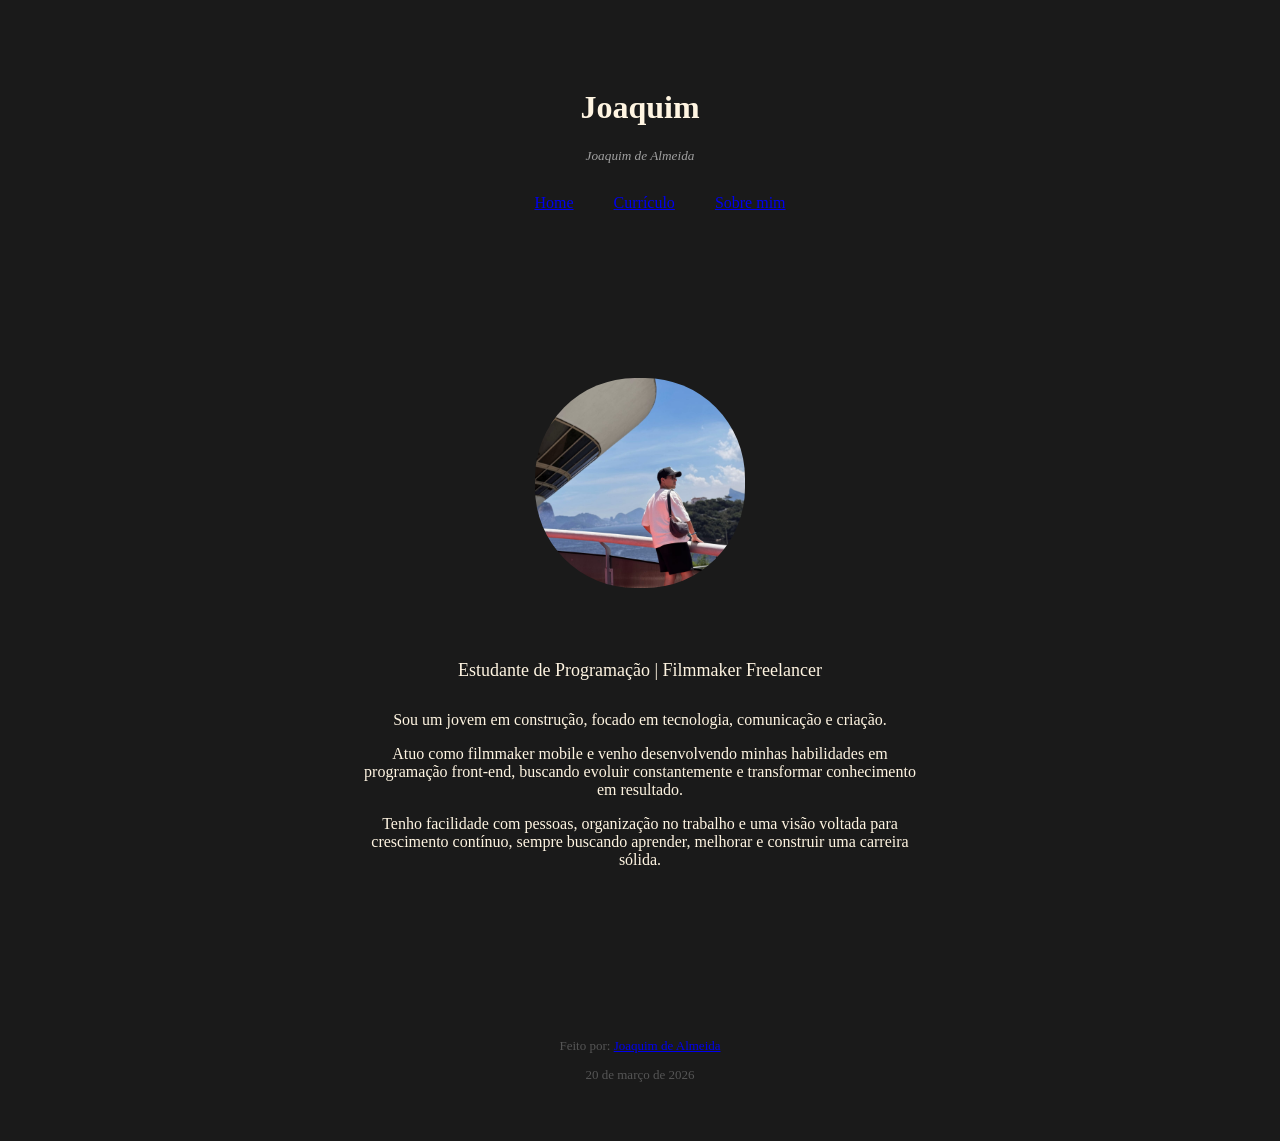
<file: index.html>
<!DOCTYPE html>
<html lang="pt-br">
<head>
    <meta charset="UTF-8">
    <meta name="viewport" content="width=device-width, initial-scale=1.0">
    <title>joaquim de almeida</title>
    <link rel="stylesheet" href="style2.css">
</head>
<body id="home">
    <header>
    <h1 id="jc">Joaquim</h1>
    <h5><em>Joaquim de Almeida</em></h5>
        <nav>
            <ul class="menu">
                <li><a href="index.html">Home</a></li>
                <li><a href="cr.html">Currículo</a></li>
                <li><a href="sobre.html">Sobre mim</a></li>
            </ul>
        </nav>
    </header>
    <main>
        <div class="profile">
            <img src="img/WhatsApp Image 2026-03-17 at 21.12.33.jpeg" alt="joaquim de almeida" width="200px" style="border-radius: 100px;">
        </div>
        <div class="intro">
        <h3>Estudante de Programação | Filmmaker Freelancer</h3>
        <p>Sou um jovem em construção, focado em tecnologia, comunicação e criação.</p>
        <p>Atuo como filmmaker mobile e venho desenvolvendo minhas habilidades em programação front-end, buscando evoluir constantemente e transformar conhecimento em resultado.</p>
        <p>Tenho facilidade com pessoas, organização no trabalho e uma visão voltada para crescimento contínuo, sempre buscando aprender, melhorar e construir uma carreira sólida.</p>
        </div>
    </main>
    <footer>
        <div class="creditos">
            <p>Feito por: <a href="https://github.com/ja-sisten32" target="_blank">Joaquim de Almeida</a></p>
            <data value="2026-03-20">20 de março de 2026</data>
        </div>

         
    </footer>
</body>
</html>
</file>
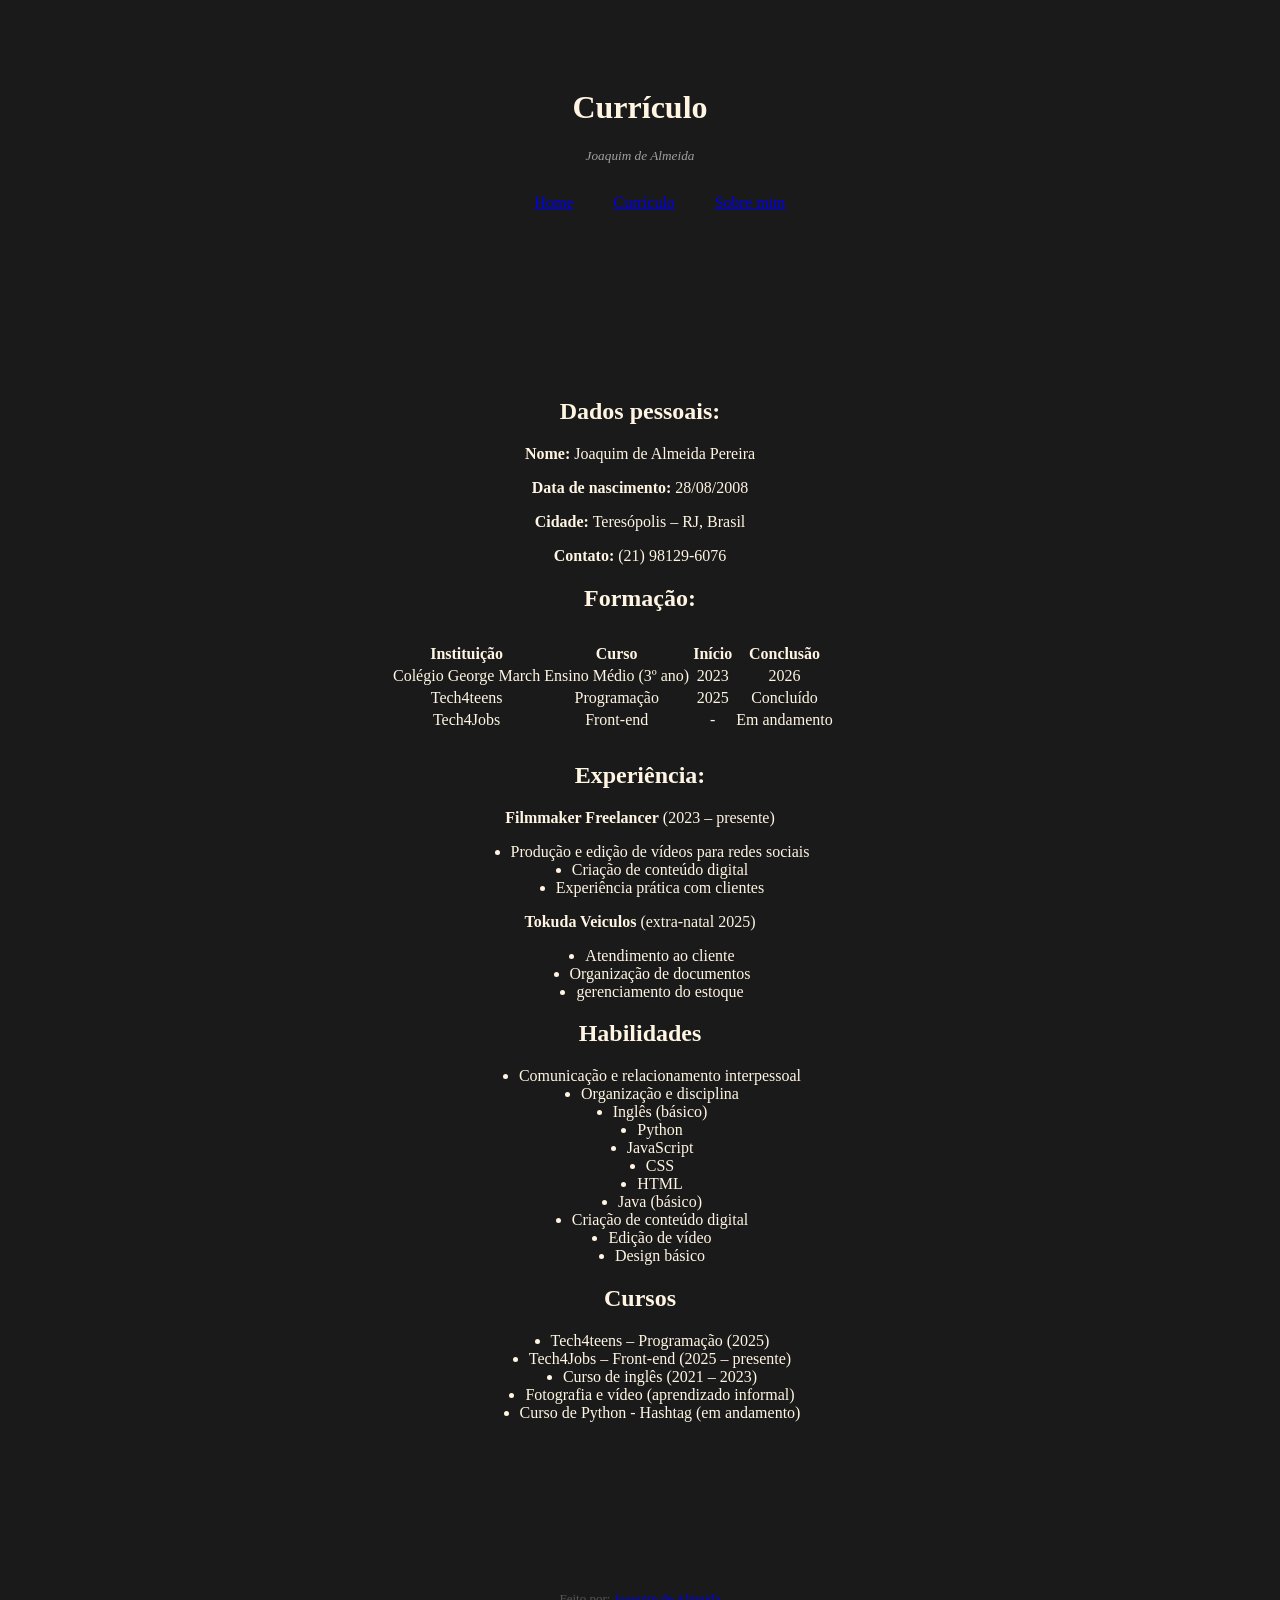
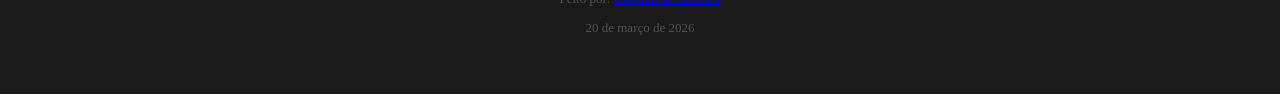
<file: cr.html>
<!DOCTYPE html>
<html lang="pt-br">
<head>
    <meta charset="UTF-8">
    <meta name="viewport" content="width=device-width, initial-scale=1.0">
    <title>joaquim de almeida</title>
    <link rel="stylesheet" href="style2.css">
</head>
<body id="home">
    <header>
        <h1 id="jc">Currículo</h1>
        <h5><em>Joaquim de Almeida</em></h5>

        <nav>
            <ul class="menu">
                <li><a href="index.html">Home</a></li>
                <li><a href="cr.html">Currículo</a></li>
                <li><a href="sobre.html">Sobre mim</a></li>
            </ul>
        </nav>
    </header>
    <main>
        <h2>Dados pessoais:</h2>
        <p><strong>Nome:</strong> Joaquim de Almeida Pereira</p>
        <p><strong>Data de nascimento:</strong> 28/08/2008</p>
        <p><strong>Cidade:</strong> Teresópolis – RJ, Brasil</p>
        <p><strong>Contato:</strong> (21) 98129-6076</p>
        <h2>Formação:</h2>
        <table>
            <thead>
                <tr>
                    <th>Instituição</th>
                    <th>Curso</th>
                    <th>Início</th>
                    <th>Conclusão</th>
                </tr>
            </thead>
                <tbody>
                    <tr>
                        <td>Colégio George March</td>
                        <td>Ensino Médio (3º ano)</td>
                        <td>2023</td>
                        <td>2026</td>
                    </tr>
                    <tr>
                        <td>Tech4teens</td>
                        <td>Programação</td>
                        <td>2025</td>
                        <td>Concluído</td>
                    </tr>
                    <tr>
                        <td>Tech4Jobs</td>
                        <td>Front-end</td>
                        <td>-</td>
                        <td>Em andamento</td>
                    </tr>
                </tbody>
            </table>
        <h2>Experiência:</h2>
                <p><strong>Filmmaker Freelancer</strong> (2023 – presente)</p>
            <ul>
                <li>Produção e edição de vídeos para redes sociais</li>
                <li>Criação de conteúdo digital</li>
                <li>Experiência prática com clientes</li>
            </ul>
                <p><strong>Tokuda Veiculos</strong> (extra-natal 2025)</p>
            <ul>
                <li>Atendimento ao cliente</li>
                <li>Organização de documentos</li>
                <li>gerenciamento do estoque</li>
            </ul>
        <h2>Habilidades</h2>
            <ul>
                <li>Comunicação e relacionamento interpessoal</li>
                <li>Organização e disciplina</li>
                <li>Inglês (básico)</li>
                <li>Python</li>
                <li>JavaScript</li>
                <li>CSS</li>
                <li>HTML</li>
                <li>Java (básico)</li>
                <li>Criação de conteúdo digital</li>
                <li>Edição de vídeo</li>
                <li>Design básico</li>   
            </ul>
        <h2>Cursos</h2>
            <ul>
                <li>Tech4teens – Programação (2025)</li>
                <li>Tech4Jobs – Front-end (2025 – presente)</li>
                <li>Curso de inglês (2021 – 2023)</li>
                <li>Fotografia e vídeo (aprendizado informal)</li>
                <li>Curso de Python - Hashtag (em andamento)</li>
            </ul>
        
    </main>
    <footer>
        <div class="creditos">
            <p>Feito por: <a href="https://github.com/ja-sisten32" target="_blank">Joaquim de Almeida</a></p>
            <data value="2026-03-20">20 de março de 2026</data>
        </div>
    </footer>
</body>
</html>
</file>
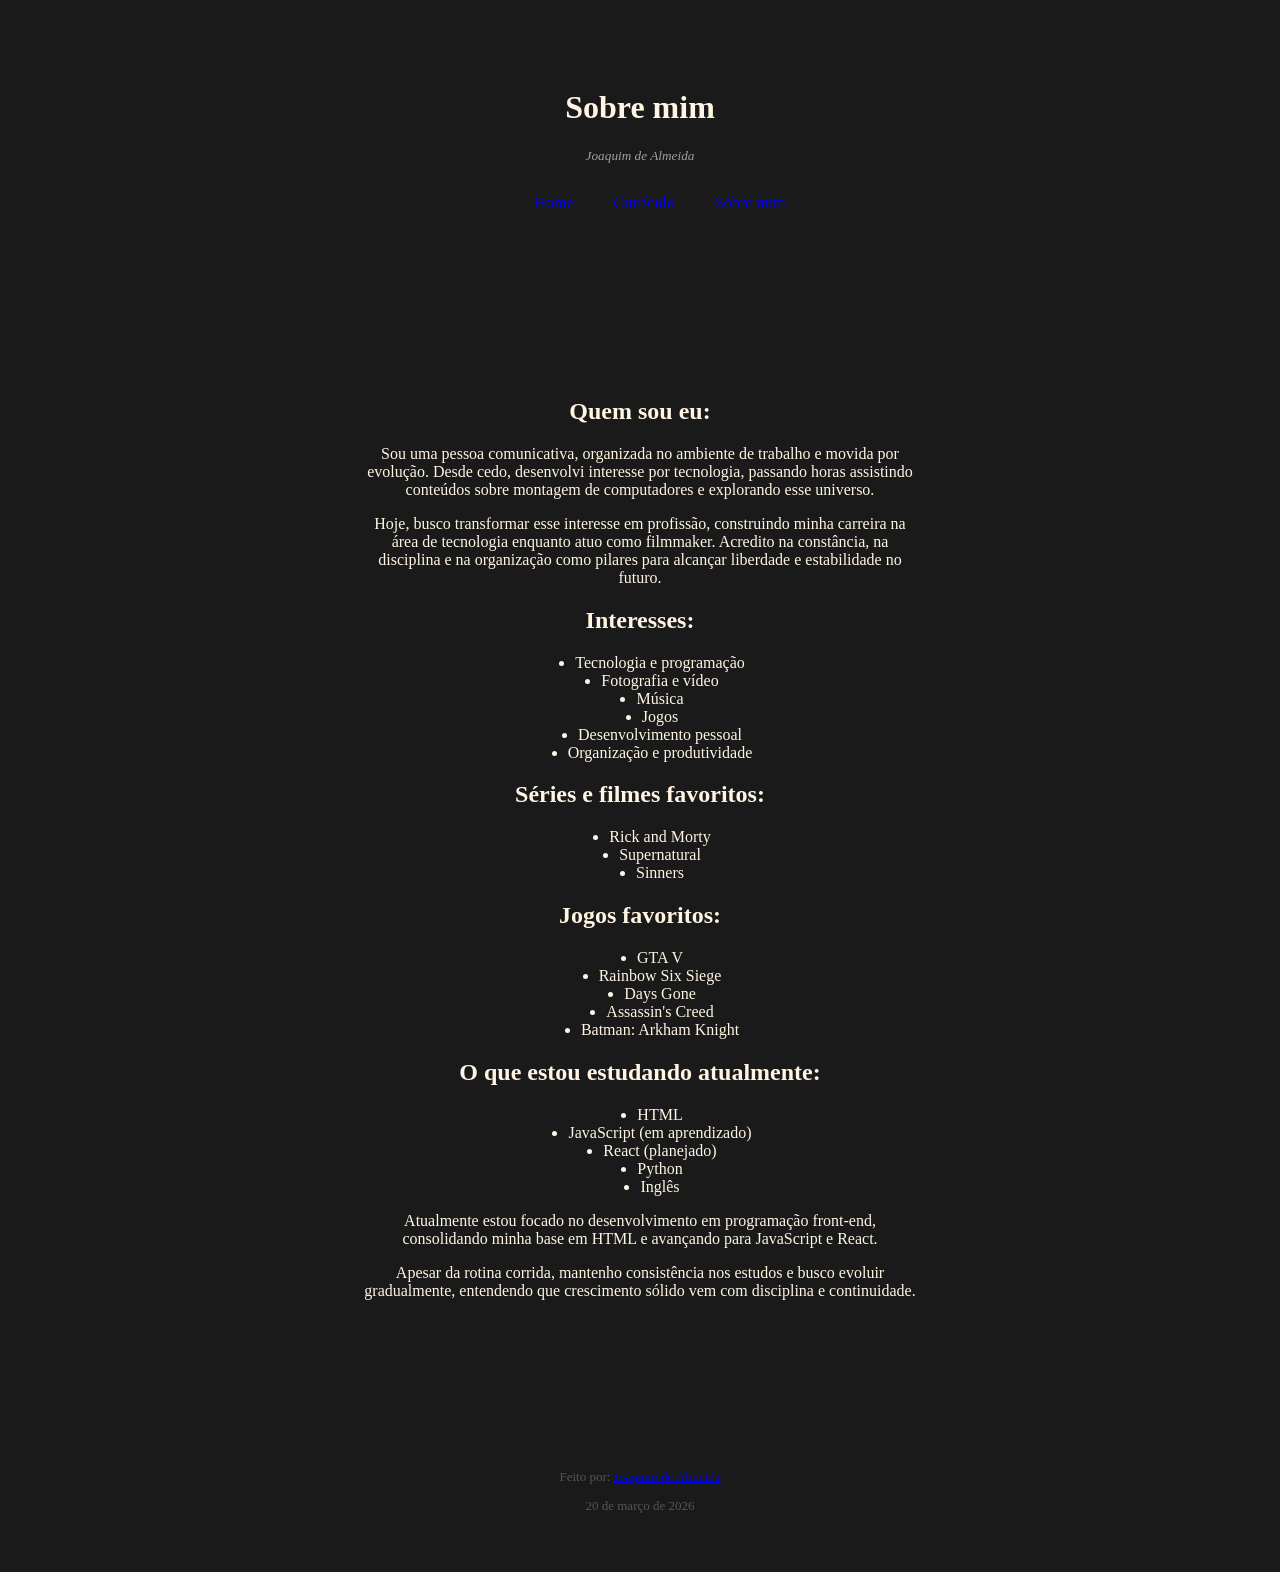
<file: sobre.html>
<!DOCTYPE html>
<html lang="pt-br">
<head>
    <meta charset="UTF-8">
    <meta name="viewport" content="width=device-width, initial-scale=1.0">
    <title>joaquim de almeida</title>
    <link rel="stylesheet" href="style2.css">
</head>
<body id="home">
    <header>
        <h1 id="jc">Sobre mim</h1>
        <h5><em>Joaquim de Almeida</em></h5>

        <nav>
            <ul class="menu">
                <li><a href="index.html">Home</a></li>
                <li><a href="cr.html">Currículo</a></li>
                <li><a href="sobre.html">Sobre mim</a></li>
            </ul>
        </nav>
    </header>
    <main>
        <h2>Quem sou eu:</h2>
        <p>Sou uma pessoa comunicativa, organizada no ambiente de trabalho e movida por evolução. Desde cedo, desenvolvi interesse por tecnologia, passando horas assistindo conteúdos sobre montagem de computadores e explorando esse universo.</p>

        <p>Hoje, busco transformar esse interesse em profissão, construindo minha carreira na área de tecnologia enquanto atuo como filmmaker. Acredito na constância, na disciplina e na organização como pilares para alcançar liberdade e estabilidade no futuro.</p>
        <h2>Interesses:</h2>
        <ul>
            <li>Tecnologia e programação</li>
            <li>Fotografia e vídeo</li>
            <li>Música</li>
            <li>Jogos</li>
            <li>Desenvolvimento pessoal</li>
            <li>Organização e produtividade</li>
        </ul>
        <h2>Séries e filmes favoritos:</h2>
        <ul>
            <li>Rick and Morty</li>
            <li>Supernatural</li>
            <li>Sinners</li>
        </ul>
        <h2>Jogos favoritos:</h2>
        <ul>
            <li>GTA V</li>
            <li>Rainbow Six Siege</li>
            <li>Days Gone</li>
            <li>Assassin's Creed</li>
            <li>Batman: Arkham Knight</li>
        </ul>
        <h2>O que estou estudando atualmente:</h2>
        <ul>
            <li>HTML</li>
            <li>JavaScript (em aprendizado)</li>
            <li>React (planejado)</li>
            <li>Python</li>
            <li>Inglês</li>
        </ul>
            <p>Atualmente estou focado no desenvolvimento em programação front-end, consolidando minha base em HTML e avançando para JavaScript e React.</p>

            <p>Apesar da rotina corrida, mantenho consistência nos estudos e busco evoluir gradualmente, entendendo que crescimento sólido vem com disciplina e continuidade.</p>


    </main>
    <footer>
        <div class="creditos">
            <p>Feito por: <a href="https://github.com/ja-sisten32" target="_blank">Joaquim de Almeida</a></p>
            <data value="2026-03-20">20 de março de 2026</data>
        </div>
    </footer>
</body>
</html>
</file>
<file: style2.css>
* {
    margin: 10;
    padding: 10;
    box-sizing: border-box;
}

body {
    font-family: 'Times New Roman', Times, serif;
    background-color: #1a1a1a;
    color: #fff5e2;
    /* text-align: center; */
}

header {
    padding: 60px 20px;
}

h5 {
    color: #a0a0a0;
    margin-top: 8px;
    font-weight: 300;
}

.menu {
    list-style: none;
    display: flex;
    justify-content: center;
    gap: 40px;
    margin-top: 30px;
    flex-direction: row;
}

main {
    max-width: 600px;
    margin: 70px auto;
    padding: 20px;
}

h3 {
    font-weight: 400;
    font-size: 18px;
    margin-bottom: 30px;
}

footer {
    padding: 50px;
    color: #555;
    font-size: 13px;
}

table {
    gap: 40px;
    margin: 30px;
    justify-items: center;
    grid-column: auto;
}

tbody {
    gap: 40px;
    margin: 30px;
    justify-items: center;
    grid-column: auto;
}

ul{
    display: flex;
    flex-direction: column;
    align-items: center;
}

#home{
    text-align: center;
}

img {
    object-fit: cover;
    margin-bottom: 50px;
    width: 210px;
    height: 210px;
    border-radius: 50%;
}
</file>
